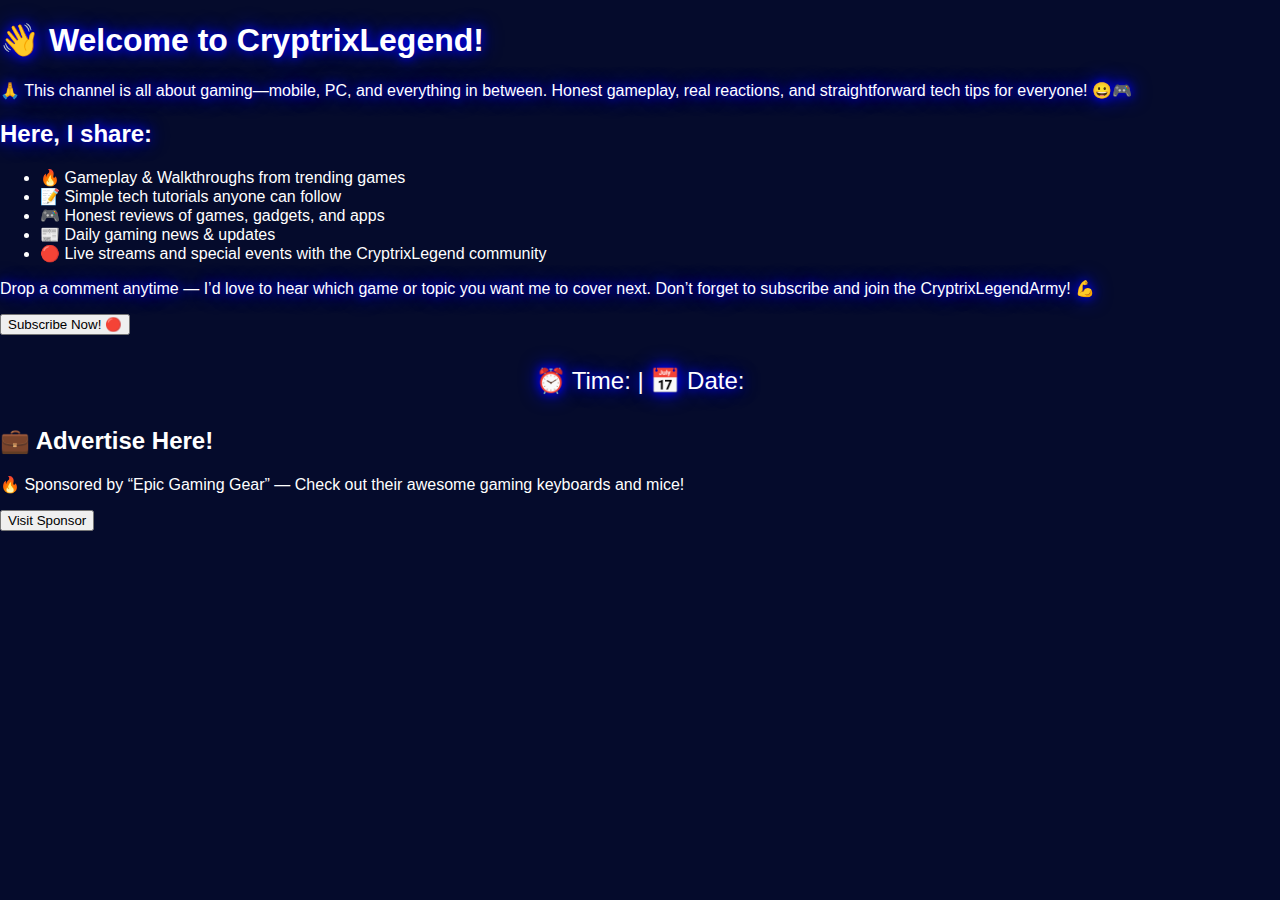
<file: index.html>
<!DOCTYPE html>
<html lang="en">
<head>
  <meta charset="UTF-8">
  <meta name="viewport" content="width=device-width, initial-scale=1.0">
  <title>CryptrixLegend | Home</title>
  <link rel="stylesheet" href="style.css">
</head>
<body>

  <!-- 🎄 Christmas Lights -->
  <div id="christmas-lights">
    <div class="light red"></div>
    <div class="light green"></div>
    <div class="light yellow"></div>
    <div class="light blue"></div>
    <div class="light pink"></div>
    <div class="light orange"></div>
    <div class="light purple"></div>
  </div>

  <!-- Loader -->
  <div id="loader">
    <div class="loader-text">🎮 CRYPTRIX LEGEND LOADING... 🎮</div>
  </div>

  <!-- Navigation -->
  <nav>
    <div class="logo glow">CryptrixLegend</div>
    <ul>
      <li><a href="index.html">Home 🏠</a></li>
      <li><a href="about.html">About Us 📖</a></li>
      <li><a href="contact.html">Contact Us 📧</a></li>
    </ul>
    <button onclick="toggleMenu()">Menu</button>
  </nav>

  <!-- Main Section -->
  <section>
    <h1 class="glow">👋 Welcome to CryptrixLegend!</h1>
    <p class="glow">🙏 This channel is all about gaming—mobile, PC, and everything in between. Honest gameplay, real reactions, and straightforward tech tips for everyone! 😀🎮</p>

    <h2 class="glow">Here, I share:</h2>
    <ul>
      <li>🔥 Gameplay & Walkthroughs from trending games</li>
      <li>📝 Simple tech tutorials anyone can follow</li>
      <li>🎮 Honest reviews of games, gadgets, and apps</li>
      <li>📰 Daily gaming news & updates</li>
      <li>🔴 Live streams and special events with the CryptrixLegend community</li>
    </ul>

    <p class="glow">Drop a comment anytime — I’d love to hear which game or topic you want me to cover next. Don’t forget to subscribe and join the CryptrixLegendArmy! 💪</p>
    <button onclick="window.open('https://youtube.com/@CryptrixLegendofficial')">Subscribe Now! 🔴</button>
  </section>
<!-- Time & Date Display -->
<div id="time-display" class="glow" style="text-align:center; margin:2rem 0; font-size:1.5rem;">
  ⏰ Time: <span id="time"></span> | 📅 Date: <span id="date"></span>
</div>

  <!-- Ad Section -->
  <div class="ad-box">
    <h2>💼 Advertise Here!</h2>
    <p>🔥 Sponsored by “Epic Gaming Gear” — Check out their awesome gaming keyboards and mice!</p>
    <a href="https://example.com" target="_blank">
      <button>Visit Sponsor</button>
    </a>
  </div>

  <script src="loader.js"></script>
  <script src="snow.js"></script>
  <script src="menu.js"></script>
</body>
</html>
</file>
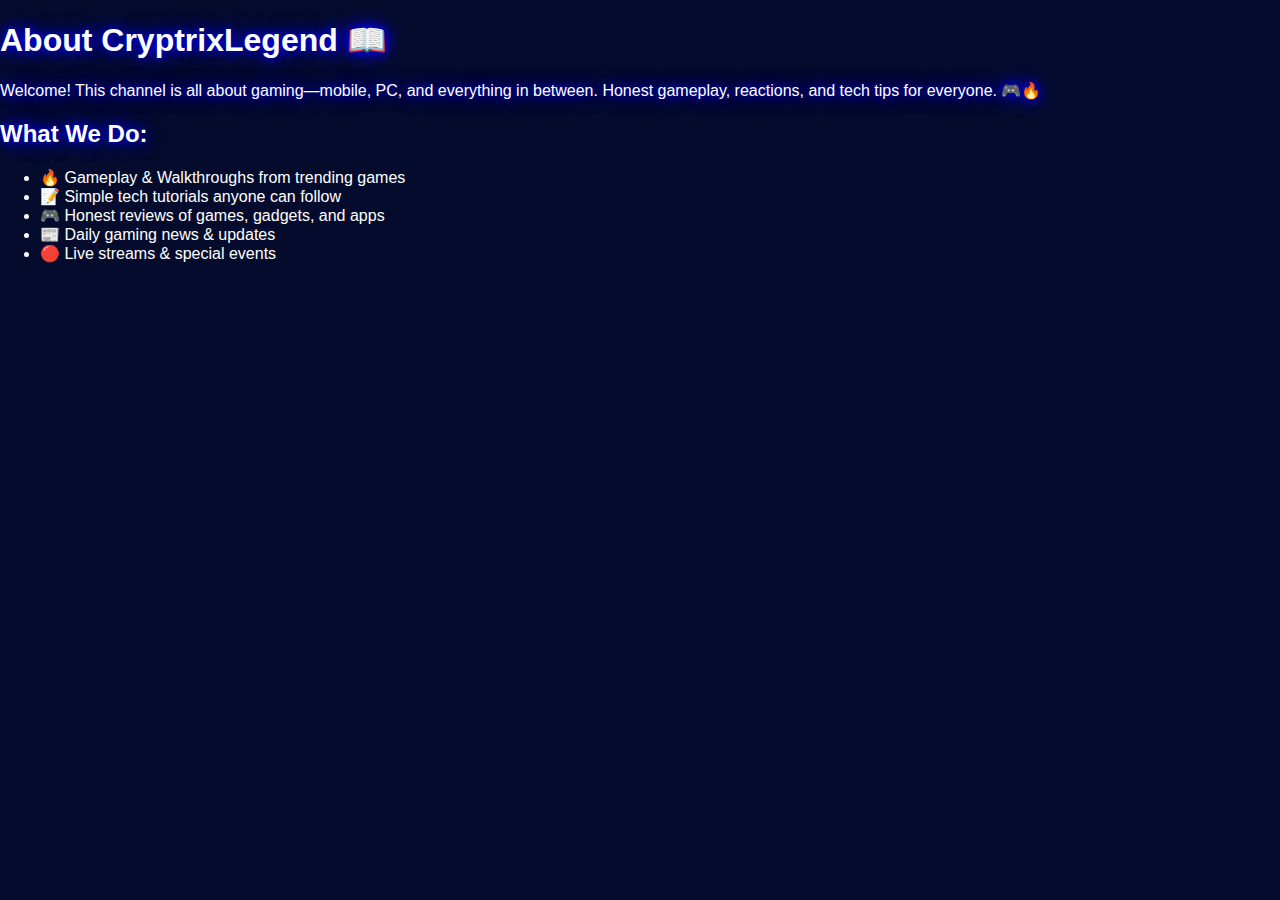
<file: about.html>
<!DOCTYPE html>
<html lang="en">
<head>
  <meta charset="UTF-8">
  <meta name="viewport" content="width=device-width, initial-scale=1.0">
  <title>About | CryptrixLegend</title>
  <link rel="stylesheet" href="style.css">
</head>
<body>

  <!-- 🎄 Christmas Lights -->
  <div id="christmas-lights">
    <div class="light red"></div>
    <div class="light green"></div>
    <div class="light yellow"></div>
    <div class="light blue"></div>
    <div class="light pink"></div>
    <div class="light orange"></div>
    <div class="light purple"></div>
  </div>

  <nav>
    <div class="logo glow">CryptrixLegend</div>
    <ul>
      <li><a href="index.html">Home 🏠</a></li>
      <li><a href="about.html">About Us 📖</a></li>
      <li><a href="contact.html">Contact Us 📧</a></li>
    </ul>
    <button onclick="toggleMenu()">Menu</button>
  </nav>

  <section>
    <h1 class="glow">About CryptrixLegend 📖</h1>
    <p class="glow">Welcome! This channel is all about gaming—mobile, PC, and everything in between. Honest gameplay, reactions, and tech tips for everyone. 🎮🔥</p>

    <h2 class="glow">What We Do:</h2>
    <ul>
      <li>🔥 Gameplay & Walkthroughs from trending games</li>
      <li>📝 Simple tech tutorials anyone can follow</li>
      <li>🎮 Honest reviews of games, gadgets, and apps</li>
      <li>📰 Daily gaming news & updates</li>
      <li>🔴 Live streams & special events</li>
    </ul>
  </section>

  <script src="snow.js"></script>
  <script src="menu.js"></script>
</body>
</html>
</file>
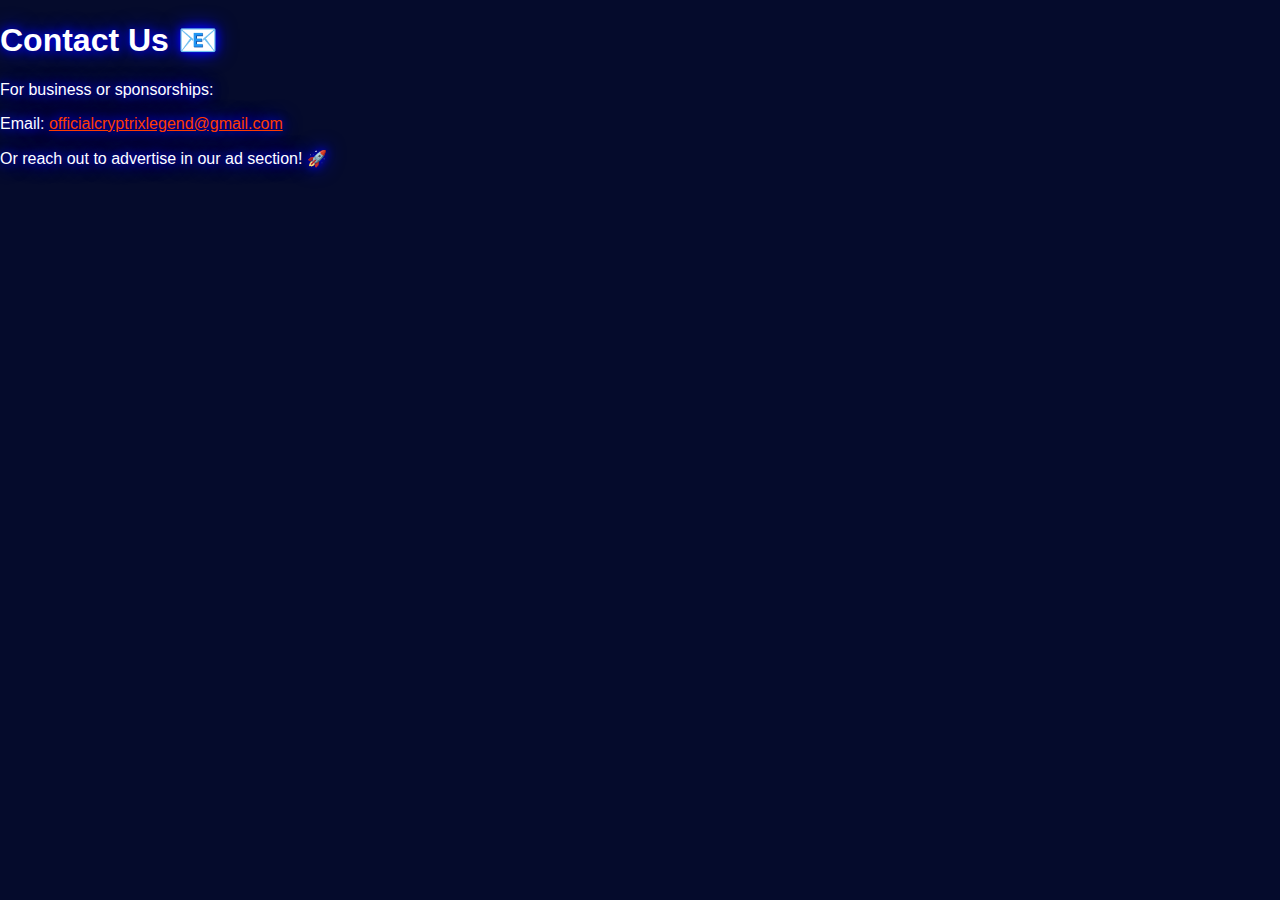
<file: contact.html>
<!DOCTYPE html>
<html lang="en">
<head>
  <meta charset="UTF-8">
  <meta name="viewport" content="width=device-width, initial-scale=1.0">
  <title>Contact | CryptrixLegend</title>
  <link rel="stylesheet" href="style.css">
</head>
<body>
  <nav>
    <div class="logo glow">CryptrixLegend</div>
    <ul>
      <li><a href="index.html">Home 🏠</a></li>
      <li><a href="about.html">About Us 📖</a></li>
      <li><a href="contact.html">Contact Us 📧</a></li>
    </ul>
    <button onclick="toggleMenu()">Menu</button>
  </nav>

  <section>
    <h1 class="glow">Contact Us 📧</h1>
    <p class="glow">For business or sponsorships:</p>
    <p class="glow">Email: <a href="mailto:officialcryptrixlegend@gmail.com" style="color:#ff3c00;">officialcryptrixlegend@gmail.com</a></p>
    <p class="glow">Or reach out to advertise in our ad section! 🚀</p>
  </section>

  <script src="snow.js"></script>
  <script src="menu.js"></script>
</body>
</html>
</file>
<file: style.css>
body {
margin:0;
font-family:Arial;
background:#050b2c;
color:white;
overflow-x:hidden;
}

.glow {
text-shadow:0 0 10px #00f,0 0 20px #00f;
}

.menu-btn {
position:fixed;
top:15px;
left:15px;
font-size:30px;
cursor:pointer;
z-index:1000;
}

nav {
position:fixed;
top:0;
left:-100%;
background:#000428;
height:100%;
width:220px;
padding-top:60px;
transition:0.4s;
}

nav a {
display:block;
padding:15px;
color:white;
text-decoration:none;
}

nav.show {
left:0;
}

.home, .page {
padding:100px 20px;
text-align:center;
}

.subscribe-btn {
padding:15px 30px;
background:red;
border:none;
color:white;
font-size:18px;
cursor:pointer;
box-shadow:0 0 20px red;
}

.ads {
margin-top:50px;
border:2px dashed cyan;
padding:20px;
}

#loader {
position:fixed;
width:100%;
height:100%;
background:black;
display:flex;
justify-content:center;
align-items:center;
z-index:2000;
}

.loader-text {
font-size:60px;
color:red;
text-shadow:0 0 30px red;
}

canvas {
position:fixed;
top:0;
left:0;
pointer-events:none;
}
.bmw-ad{
margin:60px auto;
padding:30px;
max-width:350px;
border:2px solid red;
background:linear-gradient(145deg,#020024,#090979,#000);
text-align:center;
box-shadow:0 0 30px red;
transition:0.4s;
}

.bmw-ad:hover{
box-shadow:0 0 60px red;
transform:scale(1.05);
}

.bmw-title{
font-size:48px;
color:white;
letter-spacing:4px;
text-shadow:0 0 20px red,0 0 40px red;
}

.bmw-text{
margin-top:10px;
font-size:16px;
color:#ccc;
text-shadow:0 0 10px red;
}
/* 🎄 Christmas Lights */
.christmas-lights {
  position: fixed;
  top: 0;
  left: 0;
  width: 100%;
  height: 45px;
  display: flex;
  justify-content: space-around;
  align-items: center;
  pointer-events: none;
  z-index: 9999;
}

.christmas-lights span {
  width: 12px;
  height: 12px;
  border-radius: 50%;
  background: red;
  box-shadow: 0 0 8px currentColor;
  animation: blink 1.5s infinite alternate;
}

/* Different colors */
.christmas-lights span:nth-child(4n+1) { background: red; }
.christmas-lights span:nth-child(4n+2) { background: yellow; }
.christmas-lights span:nth-child(4n+3) { background: green; }
.christmas-lights span:nth-child(4n)   { background: blue; }

/* Delay for blinking effect */
.christmas-lights span:nth-child(odd) {
  animation-delay: 0.7s;
}

@keyframes blink {
  from { opacity: 0.3; }
  to   { opacity: 1; }
}
/* CryptrixLegend golden glowing text */
.glow-title {
  font-size: 60px;
  font-weight: bold;
  color: gold;
  text-align: center;
  position: relative;
  display: inline-block;
  margin-bottom: 60px; /* space for dangling lights */
  text-shadow: 0 0 15px gold, 0 0 30px gold, 0 0 45px gold;

  /* Text swinging */
  animation: text-swing 2s ease-in-out infinite alternate;
  transform-origin: center top;
}

/* Swinging animation for the text */
@keyframes text-swing {
  0%   { transform: rotate(-5deg); }
  50%  { transform: rotate(5deg); }
  100% { transform: rotate(-5deg); }
}

/* Mini dangling lights below text */
.title-lights {
  position: absolute;
  top: 100%; /* below text */
  left: 50%;
  transform: translateX(-50%);
  display: flex;
  justify-content: space-between;
  width: 80%;
}

/* Individual hanging bulbs */
.title-lights span {
  width: 12px;
  height: 12px;
  border-radius: 50%;
  background: gold;
  box-shadow: 0 0 8px gold, 0 0 20px gold;
  display: inline-block;
  transform-origin: top center;

  /* Swing + blink animation */
  animation: swing 2s ease-in-out infinite alternate, blink 1.5s infinite alternate;
}

/* Swinging motion for bulbs */
@keyframes swing {
  0%   { transform: rotate(-20deg); }
  50%  { transform: rotate(20deg); }
  100% { transform: rotate(-20deg); }
}

/* Blinking effect */
@keyframes blink {
  0%   { opacity: 0.3; }
  50%  { opacity: 1; }
  100% { opacity: 0.3; }
}

/* Optional: stagger bulbs for natural look */
.title-lights span:nth-child(odd) {
  animation-delay: 0s, 0s;
}
.title-lights span:nth-child(even) {
  animation-delay: 0.3s, 0.3s;
}
.video-grid {
  display: flex;
  justify-content: center;
  flex-wrap: wrap;
  gap: 20px;
  margin-top: 20px;
}

.social-links {
  text-align: center;
  margin-top: 15px;
  font-size: 18px;
}
.social-links a {
  color: #ff4500;
  text-decoration: none;
  margin: 0 10px;
  transition: 0.3s;
}
.social-links a:hover {
  color: gold;
}

#community textarea {
  width: 80%;
  height: 80px;
  margin-bottom: 10px;
  padding: 10px;
  border-radius: 5px;
  border:none;
  font-size:16px;
}

#community button {
  padding: 10px 20px;
  background:red;
  color:white;
  border:none;
  border-radius:5px;
  cursor:pointer;
  font-size:16px;
}

#commentsContainer {
  margin-top:20px;
}

.comment {
  background:#2a2a2a;
  padding:10px;
  margin:10px auto;
  width:80%;
  border-radius:5px;
  word-wrap: break-word;
}
</file>
